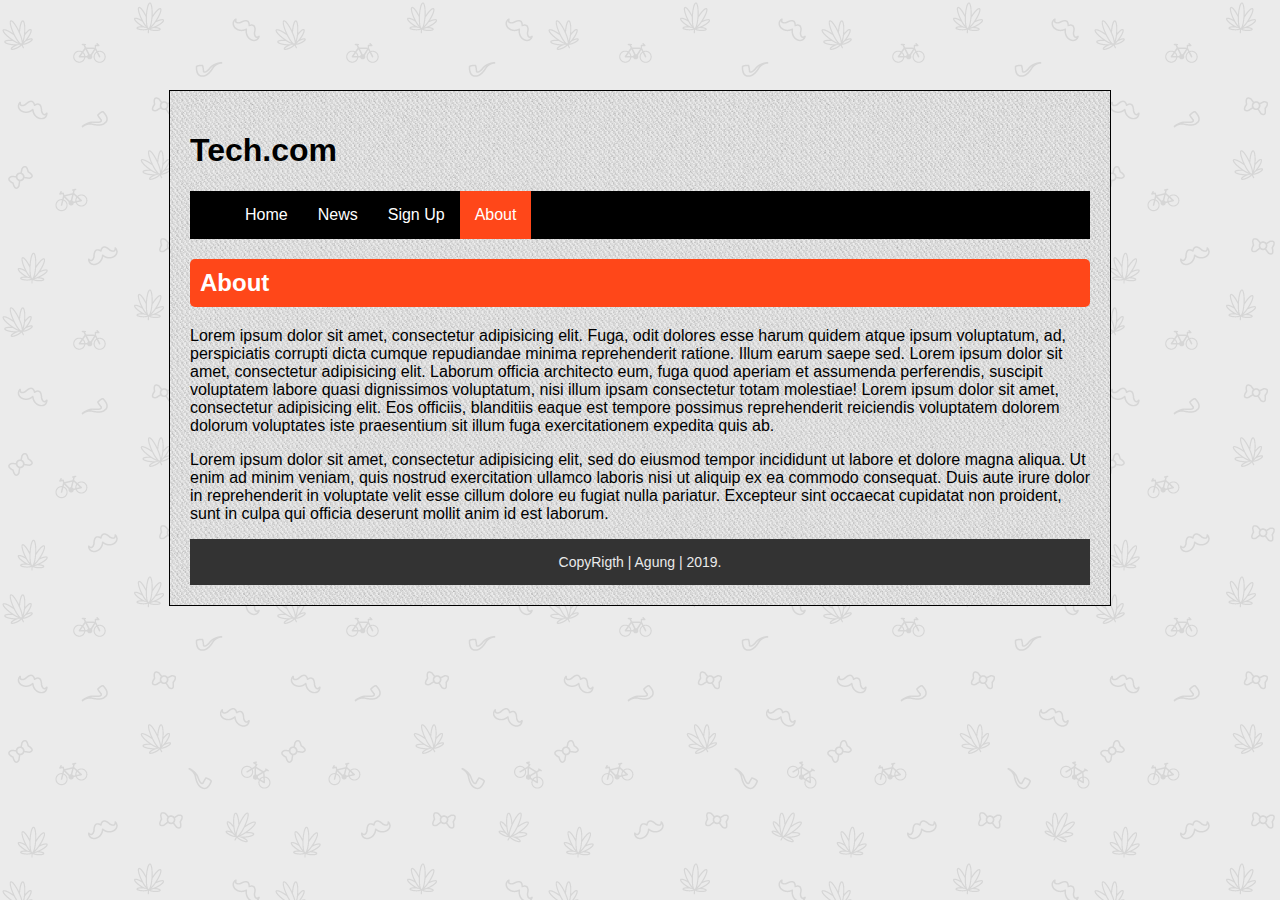
<file: about.html>
<!DOCTYPE html>
<html>
<head>
	<title>Website</title>
	<style>
       
  body {
    margin: 0;
    padding: 0;
    font-family: Arial;
    background-image: url(img/sativa.png);
}


        .container {
        width: 900px;
        padding: 20px;
        margin: 90px auto;
        border: 1px solid;
        background-image: url(img/cheap_diagonal_fabric.png); 
        }


       ul{ list-style-type: none;
           padding right: 100px;
           overflow: hidden;
           background-color: black;

          }


     li a{ display: block;
           color: white;
           text-align: center;
           padding: 15px;
           text-decoration: none;
            }
            
    li { float: left; }

    li a:hover { background-color: #FF4719; }

    .active { background-color: #FF4719; }       



.container h2 {
    color: white;
    background: #FF4719;
    padding: 10px;
    border-radius: 5px;
    margin-bottom: 20px;
}




.footer { background-color: #333;
          padding: 1px;
         }

.footer .copy { color: #eaeaea;
                text-align: center;
                font-size: 14px;
                 }   
    </style>
</head>
<body>
       <div class="container">
        <div class="header">
        <h1 class="Judul">Tech.com</h1>
        <ul>
            <li><a href="index.html">Home</a></li>
            <li><a href="news.html">News</a></li>
            <li><a href="signup.html">Sign Up</a></li>
            <li><a class="active" href="">About</a></li>
        </ul>
        </div>

       <h2>About</h2>
       <div class="hero"></div>
           <div class="content">
    	 
	    	 	<p>Lorem ipsum dolor sit amet, consectetur adipisicing elit. Fuga, odit dolores esse harum quidem atque ipsum voluptatum, ad, perspiciatis corrupti dicta cumque repudiandae minima reprehenderit ratione. Illum earum saepe sed.
          Lorem ipsum dolor sit amet, consectetur adipisicing elit. Laborum officia architecto eum, fuga quod aperiam et assumenda perferendis, suscipit voluptatem labore quasi dignissimos voluptatum, nisi illum ipsam consectetur totam molestiae!
          Lorem ipsum dolor sit amet, consectetur adipisicing elit. Eos officiis, blanditiis eaque est tempore possimus reprehenderit reiciendis voluptatem dolorem dolorum voluptates iste praesentium sit illum fuga exercitationem expedita quis ab.</p>

          <p>Lorem ipsum dolor sit amet, consectetur adipisicing elit, sed do eiusmod
          tempor incididunt ut labore et dolore magna aliqua. Ut enim ad minim veniam,
          quis nostrud exercitation ullamco laboris nisi ut aliquip ex ea commodo
          consequat. Duis aute irure dolor in reprehenderit in voluptate velit esse
          cillum dolore eu fugiat nulla pariatur. Excepteur sint occaecat cupidatat non
          proident, sunt in culpa qui officia deserunt mollit anim id est laborum.</p>
    	 </div>
           <div class="footer">
         <p class="copy">CopyRigth | Agung | 2019.</p>
    </div>
  </div>
    <script src="script.js"></script>
</body>
</html>
</file>
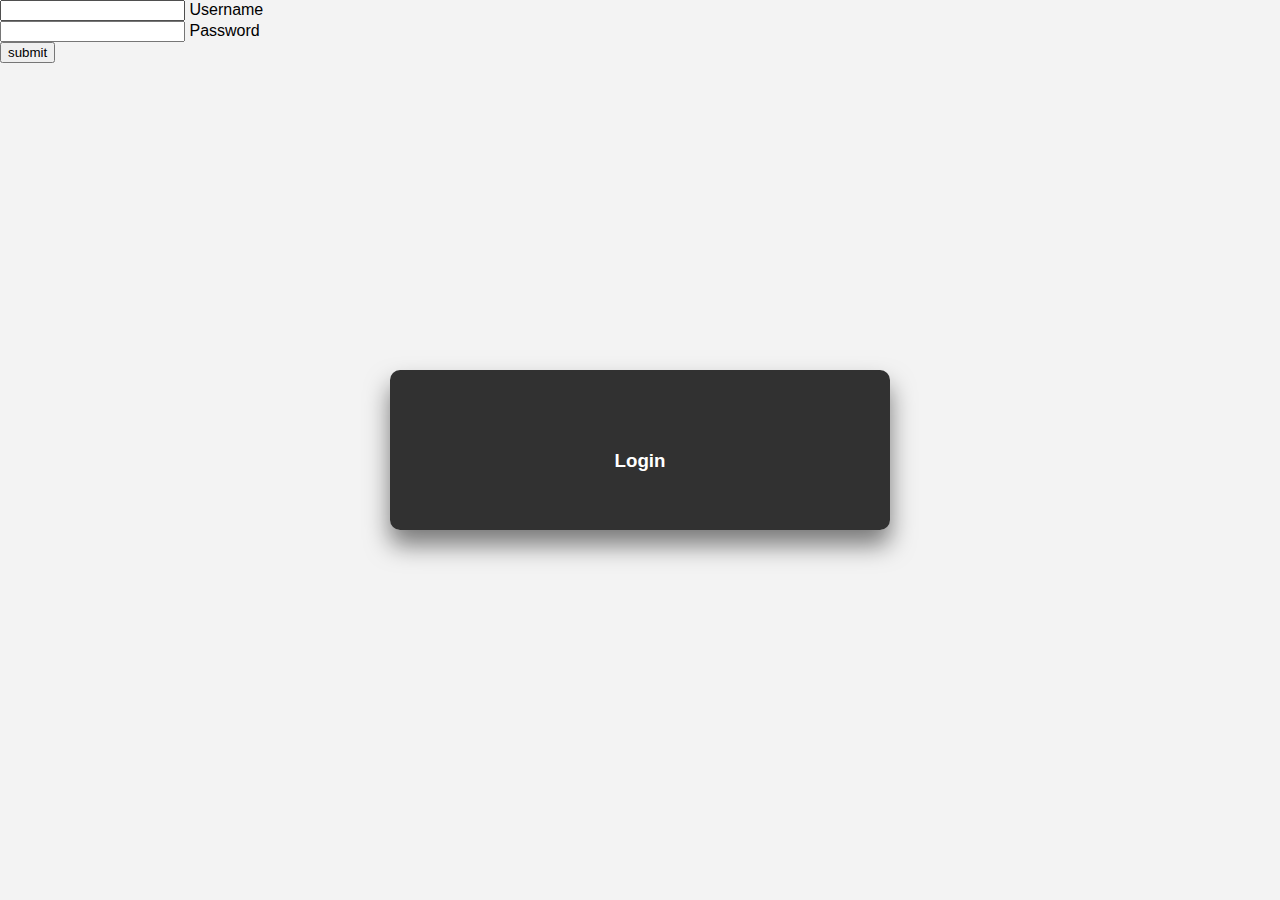
<file: login.html>
<!DOCTYPE html>
<html lang="en">
<head>
	<meta charset="UTF-8">
	<title>Login</title>
	<style>
		 body {
        margin: 0;
        padding: 0;
        font-family: Arial;
        color: black;
        background: #f3f3f3;
        }

        .box{
          position: absolute;
          top: 50%;
          left: 50%;
          transform: translate(-50%, -50%);
          width: 500px;
          height: 50px;
          padding: 80px;
          background: rgba(0,0,0,.8);
          box-sizing: border-box;
          box-shadow: 0  15px 25px rgba(0,0,0,.5);
          border-radius: 10px;
        }

        .box h3
        {
          margin: 0 0 30px;
          padding: 0px;
          color: #fff;
          text-align: center;
         }

         .box .inputbox
         {
          position: relative;
         }

         .box .inputbox input
         {
           width: 100%;
           padding: 10px 0;
           font-size: 16px;
           color: #fff;
           letter-spacing: 1px;
           margin-bottom: 30px;
           border: none;
           border-bottom: 1px solid #fff;
           outline: none;
           background: transparent;
         }

         .box .inputbox label
         {
           position: absolute;
           top: 0;
           left: 0;
           padding: 10px 0;
           font-size: 16px;
           color: #fff;
           letter-spacing: 1px;
           pointer-events: none;
           transition: .5%;
         }

         .box .inputbox input:focus ~ label
         .box .inputbox input:valid ~ label
         {
           top: -18px;
           left: 0;
           color: coral;
           font-size: 12px;
         }

         .box input[type="submit"]
         {
            background: transparent;
            border: none;
            outline: none;
            color: #fff;
            background: coral;
            padding: 10px 20px;
            cursor: pointer;
            border-radius: 5px;
         }

		</style>
	</head>
	<body>
    	   <div class="box">
                <h3>Login</h3>
             </div>   
               <form>
                 <div class="inputbox">
                    <input type="text" name="" required="">
                    <label>Username</label>
                 </div>
                  <div class="inputbox">
                    <input type="password" name="" required="">
                    <label>Password</label>
                 </div>
                 <a href="about.html"><input type="submit" name="" value="submit"></a>
               </form>
	    	</div>
   </body>
</html>
</file>
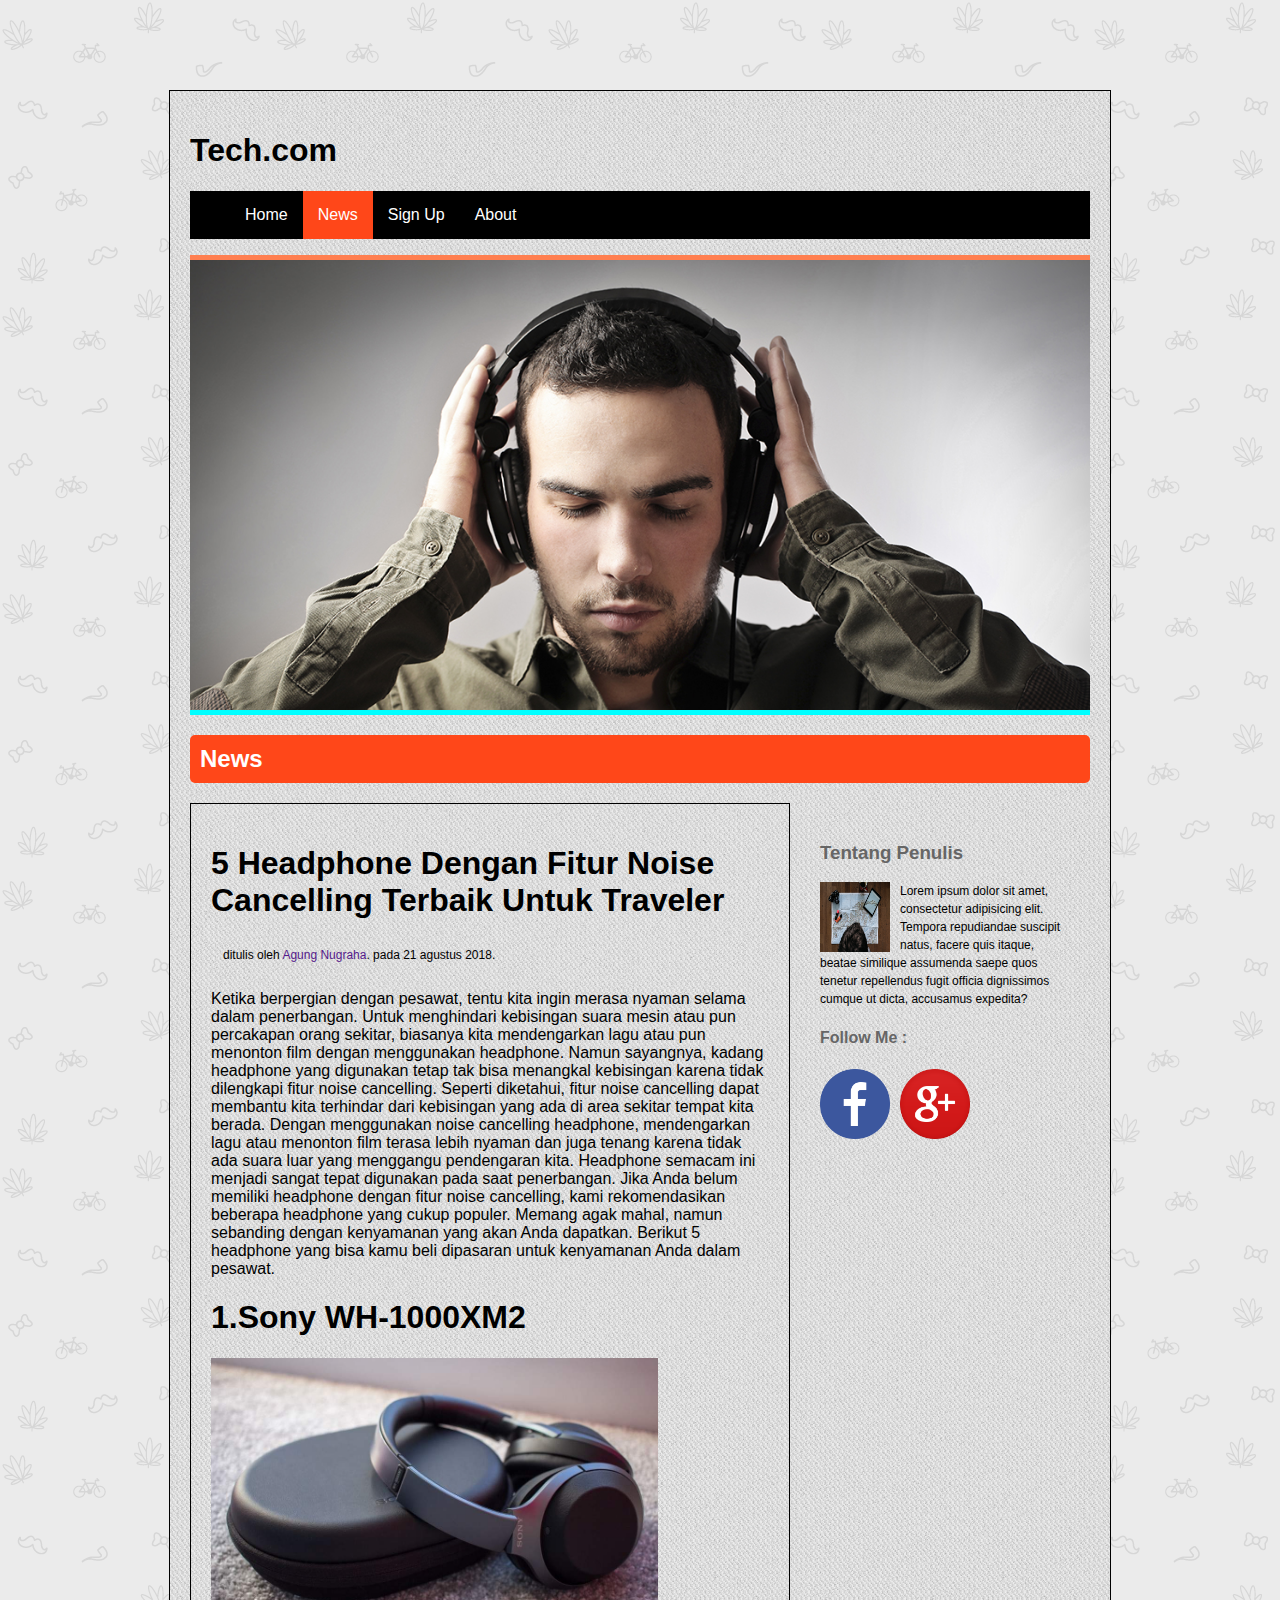
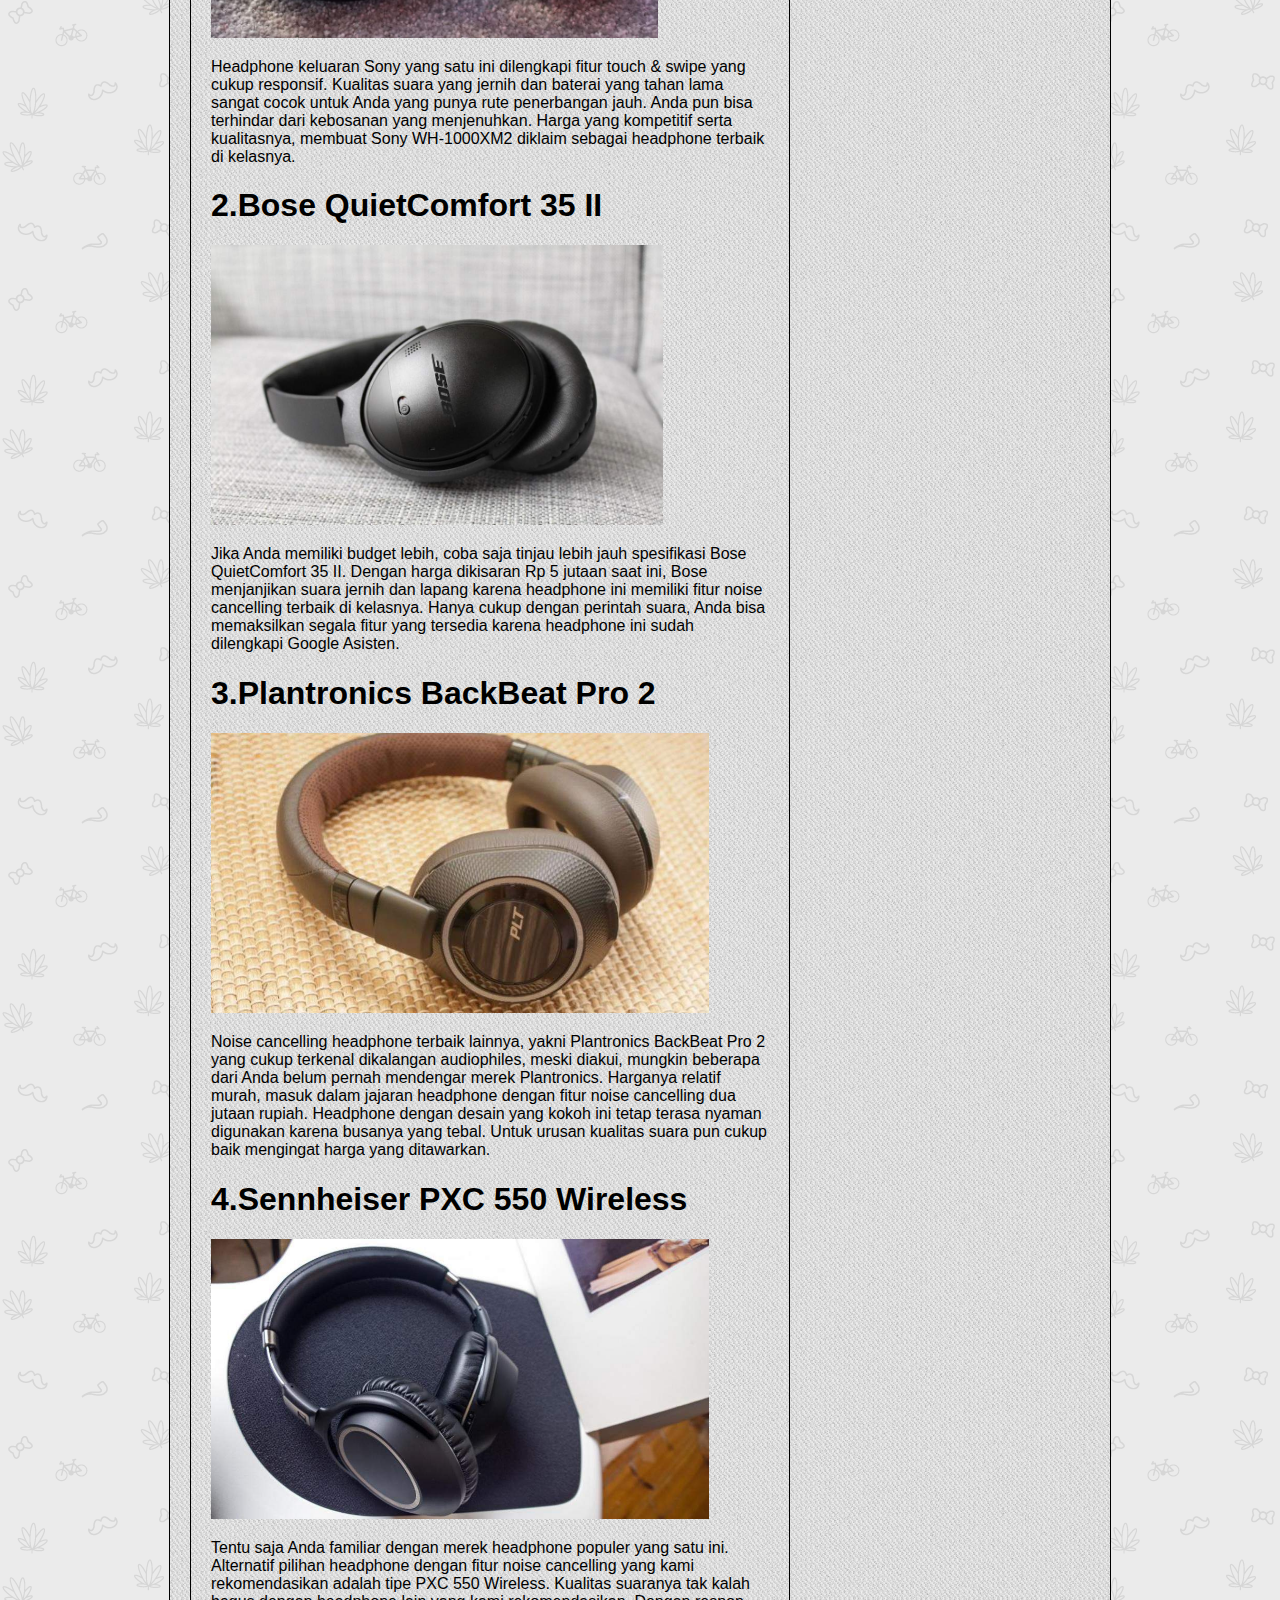
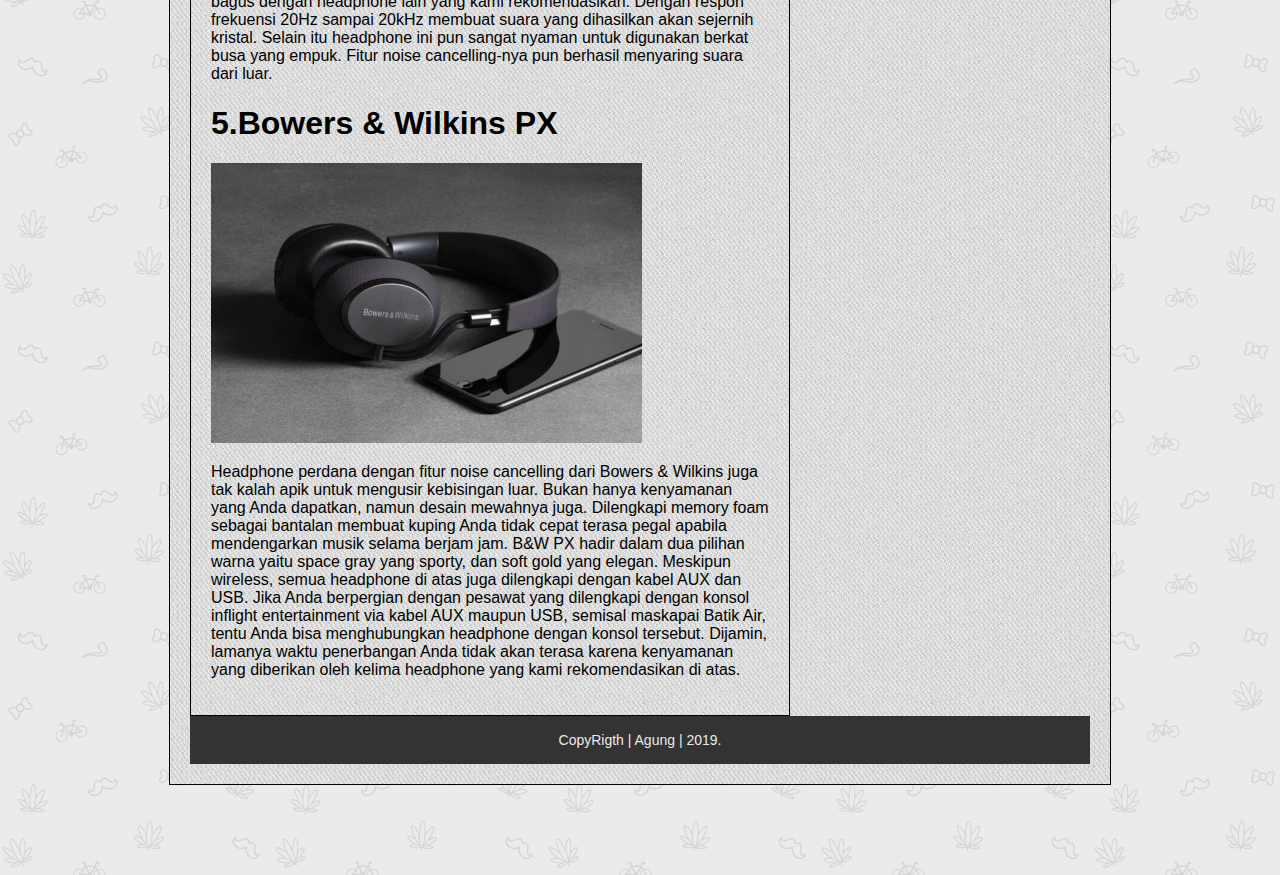
<file: news.html>
<!DOCTYPE html>
<html>
<head>
	<title>Website</title>
	<link rel="stylesheet" type="text/css" href="style.css">
</head>
<body>
       <div class="container">
        <div class="header">
        <h1 class="Judul">Tech.com</h1>
        <ul>
            <li><a href="index.html">Home</a></li>
            <li><a class="active" href="">News</a></li>
            <li><a href="signup.html">Sign Up</a></li>
            <li><a href="about.html">About</a></li>
        </ul>
        </div>
       <div class="hero"></div>
          <h2>News</h2>
           <div class="content cf">
            <div class="main">
              
                    <h1>5 Headphone Dengan Fitur Noise Cancelling Terbaik Untuk Traveler</h1>
                 <p class="penulis">ditulis oleh <a href="">Agung Nugraha</a>. pada 21 agustus 2018.</p>    
                <p>Ketika berpergian dengan pesawat, tentu kita ingin merasa nyaman selama dalam penerbangan. Untuk menghindari kebisingan suara mesin atau pun percakapan orang sekitar, biasanya kita mendengarkan lagu atau pun menonton film dengan menggunakan headphone. Namun sayangnya, kadang headphone yang digunakan tetap tak bisa menangkal kebisingan karena tidak dilengkapi fitur noise cancelling. 

                Seperti diketahui, fitur noise cancelling dapat membantu kita terhindar dari kebisingan yang ada di area sekitar tempat kita berada. Dengan menggunakan noise cancelling headphone, mendengarkan lagu atau menonton film terasa lebih nyaman dan juga tenang karena tidak ada suara luar yang menggangu pendengaran kita. Headphone semacam ini menjadi sangat tepat digunakan pada saat penerbangan.

                Jika Anda belum memiliki headphone dengan fitur noise cancelling, kami rekomendasikan beberapa headphone yang cukup populer. Memang agak mahal, namun sebanding dengan kenyamanan yang akan Anda dapatkan. Berikut 5 headphone yang bisa kamu beli dipasaran untuk kenyamanan Anda dalam pesawat.</p>

            <h1 >1.Sony WH-1000XM2</h1>
               <img class="gambar" src="img/1.jpg">
               <p>Headphone keluaran Sony yang satu ini dilengkapi fitur touch & swipe yang cukup responsif. Kualitas suara yang jernih dan baterai yang tahan lama sangat cocok untuk Anda yang punya rute penerbangan jauh. Anda pun bisa terhindar dari kebosanan yang menjenuhkan. Harga yang kompetitif serta kualitasnya, membuat Sony WH-1000XM2 diklaim sebagai headphone terbaik di kelasnya.</p>

            <h1>2.Bose QuietComfort 35 II</h1>
                <img class="gambar" src="img/2.jpg"> 
                <p>Jika Anda memiliki budget lebih, coba saja tinjau lebih jauh spesifikasi Bose QuietComfort 35 II. Dengan harga dikisaran Rp 5 jutaan saat ini, Bose menjanjikan suara jernih dan lapang karena headphone ini memiliki fitur noise cancelling terbaik di kelasnya. Hanya cukup dengan perintah suara, Anda bisa memaksilkan segala fitur yang tersedia karena headphone ini sudah dilengkapi Google Asisten.</p>

            <h1>3.Plantronics BackBeat Pro 2</h1>
               <img class="gambar" src="img/3.jpg">
               <p>Noise cancelling headphone terbaik lainnya, yakni Plantronics BackBeat Pro 2 yang cukup terkenal dikalangan audiophiles, meski diakui, mungkin beberapa dari Anda belum pernah mendengar merek Plantronics. Harganya relatif murah, masuk dalam jajaran headphone dengan fitur noise cancelling dua jutaan rupiah. Headphone dengan desain yang kokoh ini tetap terasa nyaman digunakan karena busanya yang tebal. Untuk urusan kualitas suara pun cukup baik mengingat harga yang ditawarkan.</p>

            <h1>4.Sennheiser PXC 550 Wireless</h1>
               <img class="gambar" src="img/4.jpg">
               <p>Tentu saja Anda familiar dengan merek headphone populer yang satu ini. Alternatif pilihan headphone dengan fitur noise cancelling yang kami rekomendasikan adalah tipe PXC 550 Wireless. Kualitas suaranya tak kalah bagus dengan headphone lain yang kami rekomendasikan. Dengan respon frekuensi 20Hz sampai 20kHz membuat suara yang dihasilkan akan sejernih kristal. Selain itu headphone ini pun sangat nyaman untuk digunakan berkat busa yang empuk. Fitur noise cancelling-nya pun berhasil menyaring suara dari luar.</p>

            <h1>5.Bowers & Wilkins PX</h1>
               <img class="gambar" src="img/5.jpg">
               <p>Headphone perdana dengan fitur noise cancelling dari Bowers & Wilkins juga tak kalah apik untuk mengusir kebisingan luar. Bukan hanya kenyamanan yang Anda dapatkan, namun desain mewahnya juga. Dilengkapi memory foam sebagai bantalan membuat kuping Anda tidak cepat terasa pegal apabila mendengarkan musik selama berjam jam. B&W PX hadir dalam dua pilihan warna yaitu space gray yang sporty, dan soft gold yang elegan.
               
               Meskipun wireless, semua headphone di atas juga dilengkapi dengan kabel AUX dan USB. Jika Anda berpergian dengan pesawat yang dilengkapi dengan konsol inflight entertainment via kabel AUX maupun USB, semisal maskapai Batik Air, tentu Anda bisa menghubungkan headphone dengan konsol tersebut. Dijamin, lamanya waktu penerbangan Anda tidak akan terasa karena kenyamanan yang diberikan oleh kelima headphone yang kami rekomendasikan di atas.
               </p>
            </div>
             <div class="sidebar">
                  <h3>Tentang Penulis</h3>
                  <img class="gambar" src="img/pp.jpg" alt="">
                  <p>Lorem ipsum dolor sit amet, consectetur adipisicing elit. Tempora repudiandae suscipit natus, facere quis itaque, beatae similique assumenda saepe quos tenetur repellendus fugit officia dignissimos cumque ut dicta, accusamus expedita?</p>
                  <h4>Follow Me :</h4>
                  <a href="www.facebook.com"><img class="pc" src="img/fb.png" alt=""></a>
                  <a href="www.google.com"><img src="img/google+.png" alt=""></a>
             </div>
    	 </div>
        <div class="footer">
         <p class="copy">CopyRigth | Agung | 2019.</p>
        </div>
    </div>
    
</body>
</html>
</file>
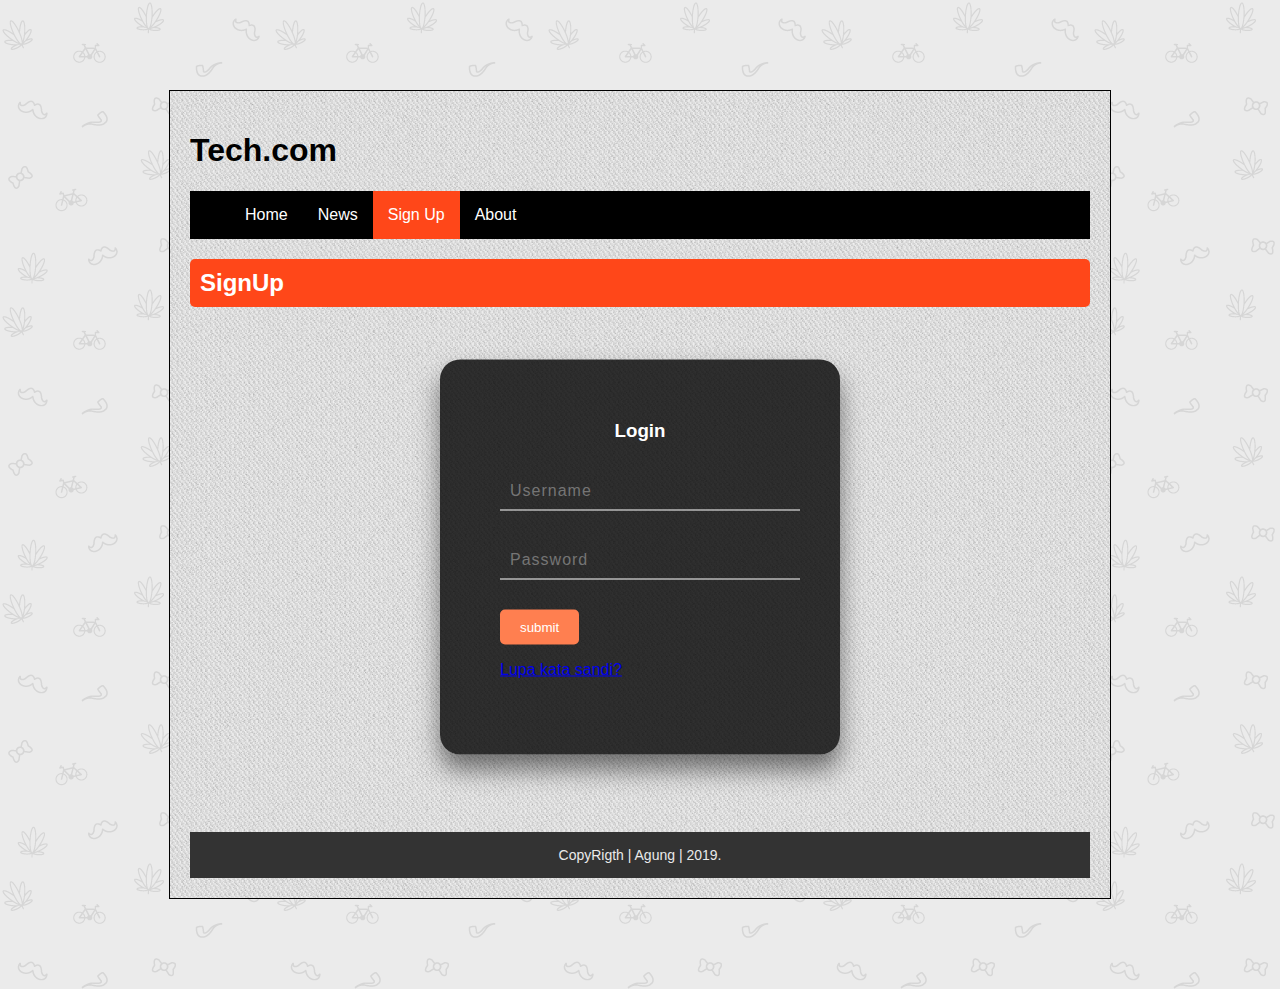
<file: signup.html>
<!DOCTYPE html>
<html>
<head>
	<title>Website</title>
	<style>
       
        body {
        margin: 0;
        padding: 0;
        font-family: Arial;
        color: black;
        background-image: url(img/sativa.png);
        }


        .container {
        width: 900px;
        padding: 20px;
        margin: 90px auto;
        border: 1px solid;
        background-image: url(img/cheap_diagonal_fabric.png); 
        }

        .container h2 {
          color: white;
          background: #FF4719;
          padding: 10px;
          border-radius: 5px;
          margin-bottom: 20px;
          }
        
  
       ul{ list-style-type: none;
           padding right: 100px;
           overflow: hidden;
           background-color: black;

          }


     li a{ display: block;
           color: white;
           text-align: center;
           padding: 15px;
           text-decoration: none;
            }
            
    li { float: left; }

    li a:hover { background-color: #FF4719; }

    .active { background-color: #FF4719; }       



        .box{
          position: relative;
          top: 50%;
          left: 50%;
          margin-top: 250px;
          margin-bottom: -120px;
          transform: translate(-50%, -50%);
          width: 400px;
          height: auto;
          padding: 60px;
          background: rgba(0,0,0,.8);
          box-sizing: border-box;
          box-shadow: 0  15px 25px rgba(0,0,0,.5);
          border-radius: 20px;
        }

        .box h3
        {
          margin: 0 0 30px;
          padding: 0px;
          color: #fff;
          text-align: center;
         }

         .box .inputbox
         {
          position: relative;
         }

         .box .inputbox input
         {
           width: 100%;
           padding: 10px;
           font-size: 16px;
           color: #fff;
           letter-spacing: 1px;
           margin-bottom: 30px;
           border: none;
           border-bottom: 1px solid #fff;
           outline: none;
           background: transparent;
         }

         .box .inputbox label
         {
           position: absolute;
           top: 0;
           left: 0;
           padding: 10px 0;
           font-size: 16px;
           color: #fff;
           letter-spacing: 1px;
           pointer-events: none;
           transition: .5%;
         }

         .box .inputbox input:focus ~ label
         .box .inputbox input:valid ~ label
         {
           top: -18px;
           left: 0;
           color: coral;
           font-size: 12px;
         }

         .box input[type="submit"]
         {
            background: transparent;
            border: none;
            outline: none;
            color: #fff;
            background: coral;
            padding: 10px 20px;
            cursor: pointer;
            border-radius: 5px;
         }

         .box p{
          color: white;
         }



.container h2 {
    color: white;
    background: #FF4719;
    padding: 10px;
    border-radius: 5px;
    margin-bottom: 20px;
}

.footer { background-color: #333;
          padding: 1px;
         }

.footer .copy { color: #eaeaea;
                text-align: center;
                font-size: 14px;
                }

    </style>
</head>
<body>
       <div class="container">
        <div class="header">
        <h1 class="Judul">Tech.com</h1>
        <ul>
            <li><a href="index.html">Home</a></li>
            <li><a href="news.html">News</a></li>
            <li><a class="active" href="">Sign Up</a></li>
            <li><a href="about.html">About</a></li>
        </ul>
        </div>
   <div class="content">
       <h2>SignUp</h2>
          
    	       <div class="box">
                <h3>Login</h3>
               <form>
                 <div class="inputbox">
                    <input type="text" name="" required="" placeholder="Username">
                 </div>
                  <div class="inputbox">
                    <input type="password" name="" required="" placeholder="Password">
                 </div>
                 <input type="submit" name="" value="submit">
               </form>
               <p><a href="index.html">Lupa kata sandi?</a></p>
	    	    </div>
       </div>
     <div class="footer">
       <p class="copy">CopyRigth | Agung | 2019.</p>
   </div>
 </div>  
</body>
</html>
</file>
<file: style.css>
body {
	margin: 0;
	padding: 0;
	font-family: Arial;
	color: black;
	background-image: url(img/sativa.png);
}


.container {
	width: 900px;
  padding: 20px;
	margin: 90px auto;
  border: 1px solid;
  background-image: url(img/cheap_diagonal_fabric.png);
}


       ul{ list-style-type: none;
           padding right: 100px;
           overflow: hidden;
           background-color: black;

          }


     li a{ display: block;
           color: white;
           text-align: center;
           padding: 15px;
           text-decoration: none;
            }
            
    li { float: left; }

    li a:hover { background-color: #FF4719; }

    .active { background-color: #FF4719; }

  

.hero { height: 250px;
	      padding: 100px;
        background-image: url(img/headphones.jpg);
        background-size: cover;
        border-top: 5px solid coral;
        border-bottom: 5px solid aqua;
       }


.main{
  width: 600px;
  padding: 20px;
  box-sizing: border-box;
  float: left;
  border: 1px solid;
}

 h2 {
	color: white;
	background: #FF4719;
	padding: 10px;
	border-radius: 5px;
	margin-bottom: 20px;
}


.main .penulis { font-size: 12px;
                  margin-top: -5px;
                  padding: 12px;
                   }

.main .penulis a { color:;
                     text-decoration: none;
                     }

.main .gambar{
	height: 280px;
  text-align: center;
}


.sidebar {
  width: 250px;
  float: right;
  padding: 20px;
  
}

.sidebar h3{
  font-weight: bold;
  color: #666;

}

.sidebar img{
  width: 90px;
  height: 90px;
  float: left;
  padding-right: 10px;
}

.sidebar p {
  font: 12px/18px arial;
}

.sidebar h4{
  font-weight: bold;
  color: #666;
}

.sidebar img{
  width: 70px;
  height: 70px;
}


.footer { background-color: #333;
          padding: 2px;
         }

.footer .copy { color: #eaeaea;
                text-align: center;
                font-size: 14px;
                 }

  /* Clear */

.cf:before,
.cf:after {
    content: " "; /* 1 */
    display: table; /* 2 */
}

.cf:after {
    clear: both;
}

.cf {
    *zoom: 1;
}
</file>
